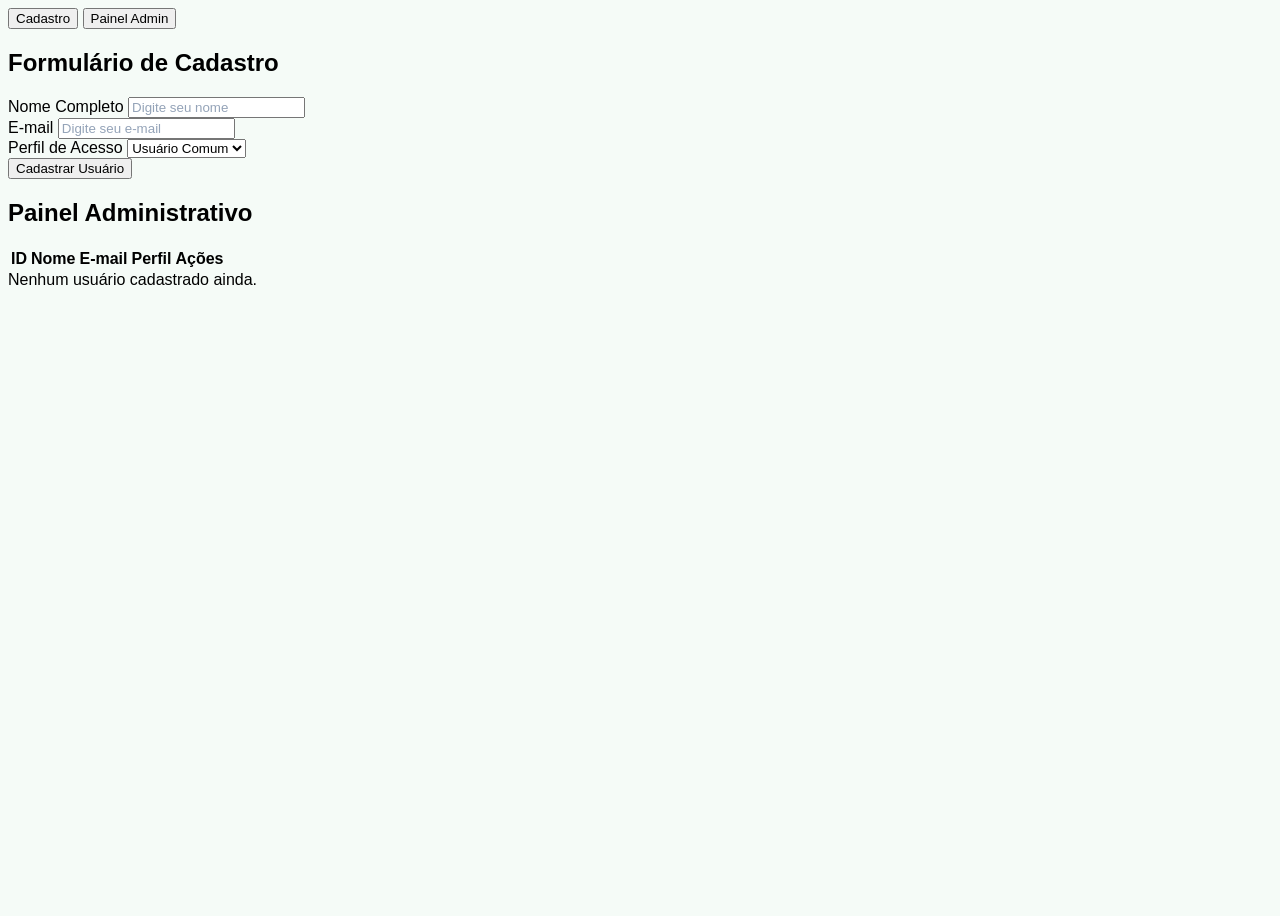
<file: cadastro.html>
<!DOCTYPE html>
<html lang="pt-BR">
<head>
    <meta charset="UTF-8">
    <meta name="viewport" content="width=device-width, initial-scale=1.0">
    <title>Sistema de Cadastro e Admin</title>
    <link rel="stylesheet" href="style.css">
</head>
<body>
    <div class="container">
        <!-- Botões de Navegação por Abas -->
        <div class="tab-buttons">
            <button class="tab-btn active" onclick="abrirAba('cadastro')">Cadastro</button>
            <button class="tab-btn" onclick="abrirAba('admin')">Painel Admin</button>
        </div>

        <!-- Tela de Cadastro -->
        <section id="cadastro" class="tab-content active">
            <h2>Formulário de Cadastro</h2>
            <form id="cadastroForm">
                <div class="form-group">
                    <label for="nome">Nome Completo</label>
                    <input type="text" id="nome" required placeholder="Digite seu nome">
                </div>
                <div class="form-group">
                    <label for="email">E-mail</label>
                    <input type="email" id="email" required placeholder="Digite seu e-mail">
                </div>
                <div class="form-group">
                    <label for="perfil">Perfil de Acesso</label>
                    <select id="perfil" required>
                        <option value="Usuário">Usuário Comum</option>
                        <option value="Moderador">Moderador</option>
                        <option value="Administrador">Administrador</option>
                    </select>
                </div>
                <button type="submit">Cadastrar Usuário</button>
            </form>
        </section>

        <!-- Área Administrativa -->
        <section id="admin" class="tab-content">
            <h2>Painel Administrativo</h2>
            <div class="table-responsive">
                <table>
                    <thead>
                        <tr>
                            <th>ID</th>
                            <th>Nome</th>
                            <th>E-mail</th>
                            <th>Perfil</th>
                            <th>Ações</th>
                        </tr>
                    </thead>
                    <tbody id="tabelaUsuarios"></tbody>
                </table>
                <div id="mensagemVazia" class="empty-msg">Nenhum usuário cadastrado ainda.</div>
            </div>
        </section>
    </div>
    <script src="script.js"></script>
</body>
</html>
</file>
<file: style.css>
body {
    font-family: 'Outfit', sans-serif;
    background: #f5fbf7;
    min-height: 100vh;
    overflow-x: hidden;
}

.font-display {
    font-family: 'Fraunces', serif;
}

.hidden {
    display: none !important;
}

/* intensidade */
.intensidade-active {
    background-color: #065f46 !important;
    color: white !important;
    border-color: #065f46 !important;
}

/* animações */
button {
    transition: all .3s ease;
}

button:hover {
    transform: translateY(-2px);
}

/* card hover */
.fila-item {
    transition: all 0.2s;
}

.fila-item:hover {
    transform: translateX(5px);
    background-color: #f1f5f9;
}
input,
textarea {
    transition: all .25s ease;
}

input::placeholder,
textarea::placeholder {
    color: #94a3b8;
}
</file>
